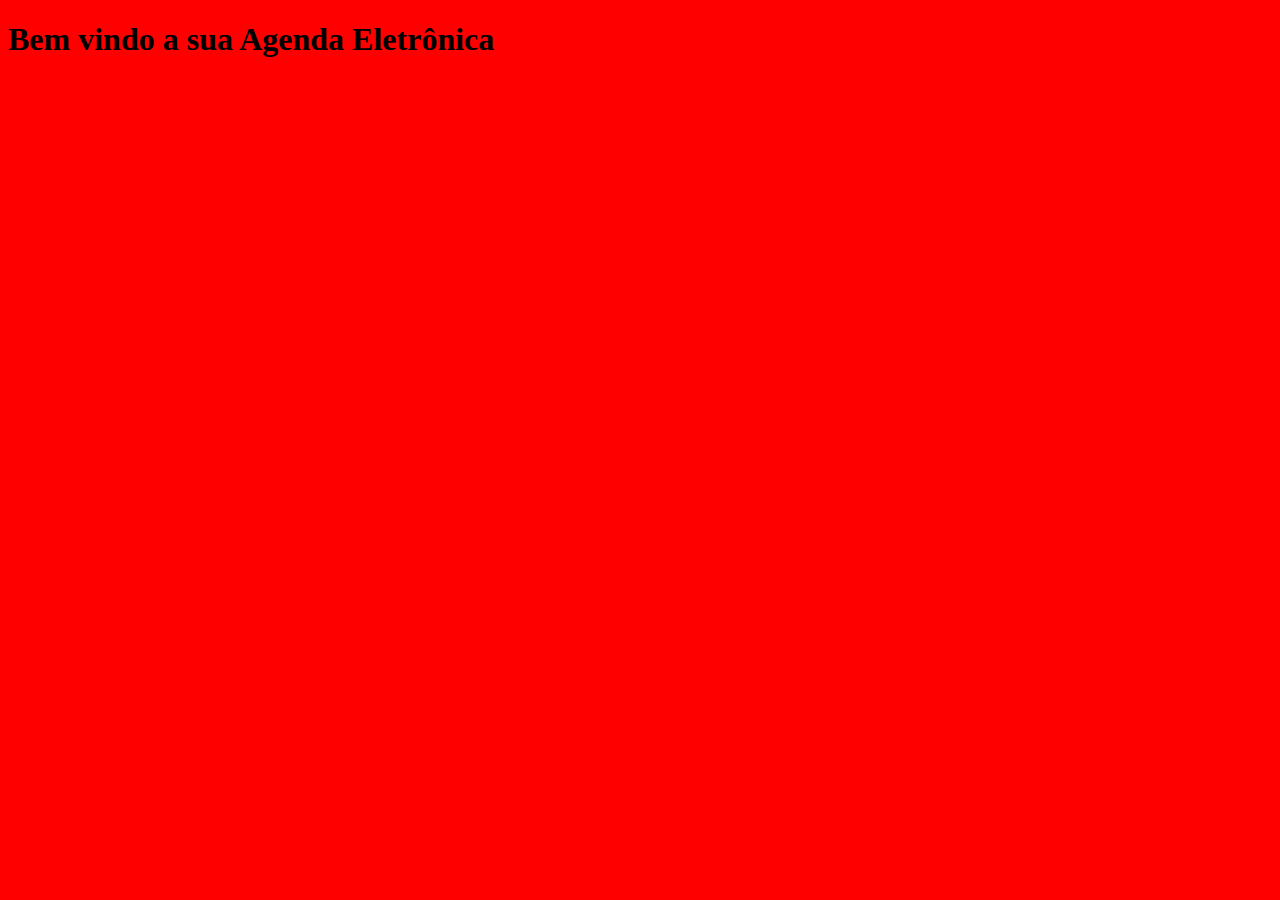
<file: Web/index.html>
<!DOCTYPE html PUBLIC "-//W3C//DTD HTML 4.01 Transitional//EN" "http://www.w3.org/TR/html4/loose.dtd">
<html>
<head>
<meta http-equiv="Content-Type" content="text/html; charset=UTF-8">
<title>fj21 - Agenda Eletrônica</title>
</head>
<body style="background-color: red">
	<h1>Bem vindo a sua Agenda Eletrônica</h1>
</body>
</html>
</file>
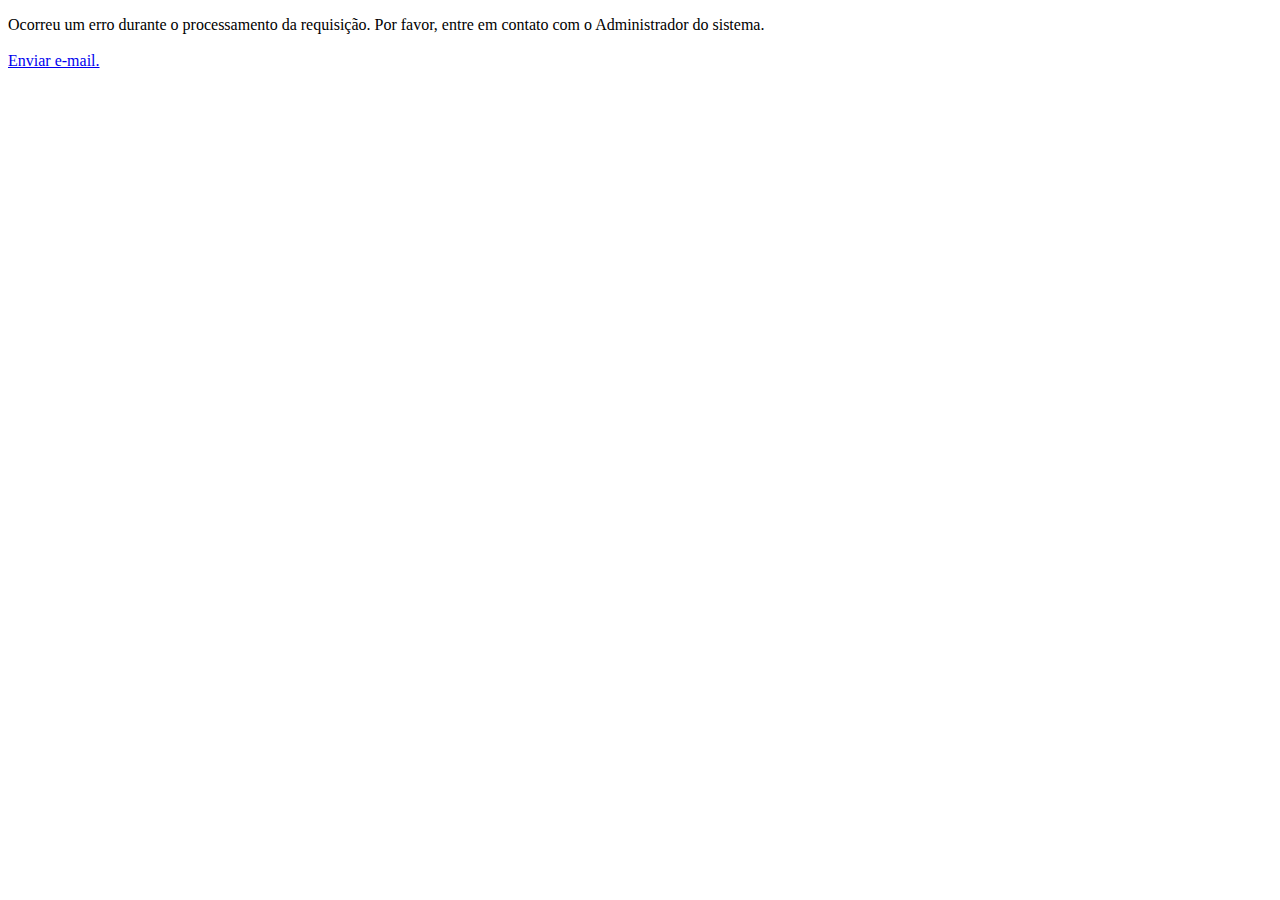
<file: Web/erro.html>
<!DOCTYPE html PUBLIC "-//W3C//DTD HTML 4.01 Transitional//EN" "http://www.w3.org/TR/html4/loose.dtd">
<html>
<head>
<meta http-equiv="Content-Type" content="text/html; charset=UTF-8">
<title>ERROR</title>
</head>
<body>
	<p>
		Ocorreu um erro durante o processamento da requisição. Por favor, entre em contato com o Administrador 
		do sistema.
		
		<br /><br />
		
		<a href="mailto:mauriiciobarbosa@gmail.com"> Enviar e-mail.</a>
	</p>
</body>
</html>
</file>
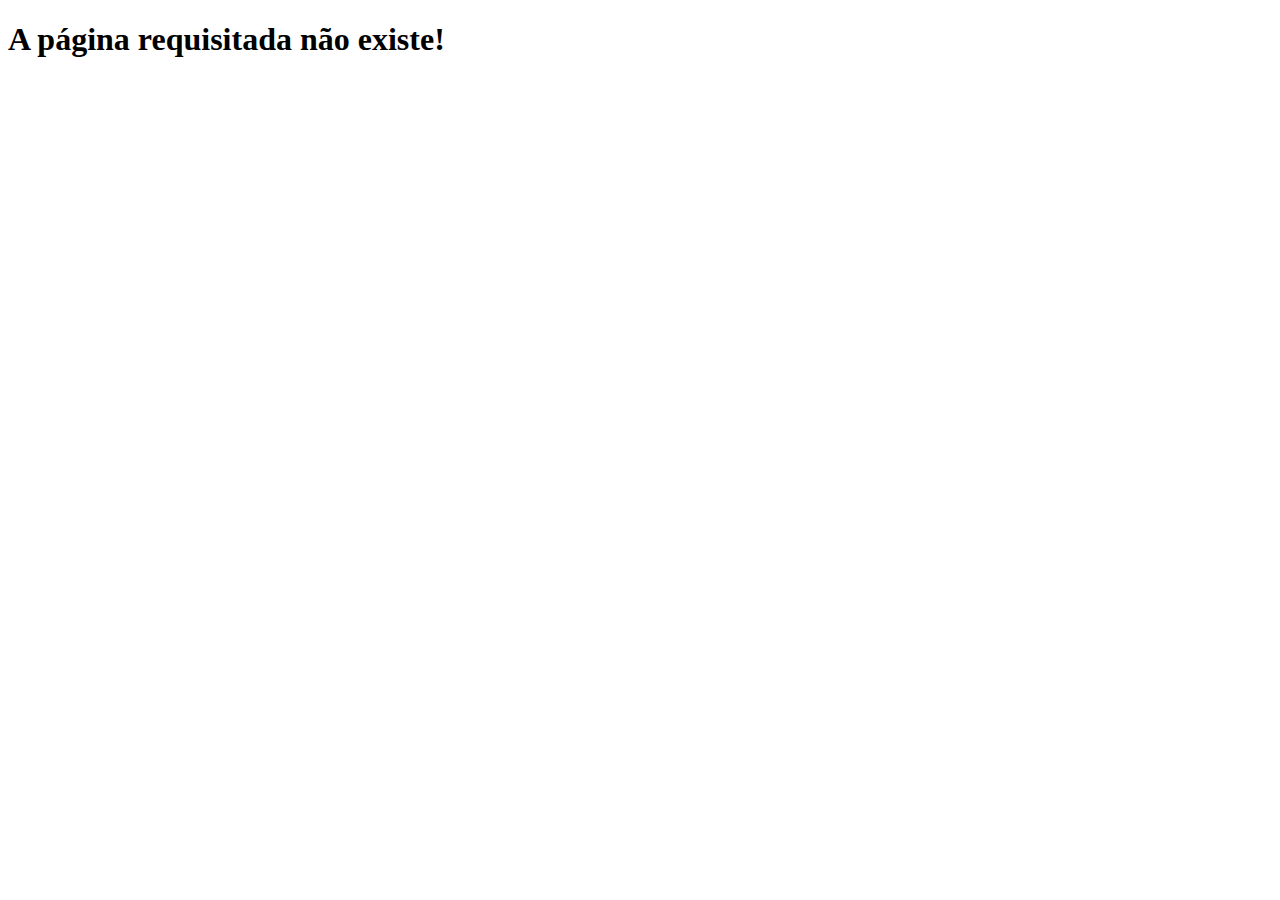
<file: Web/erro404.html>
<!DOCTYPE html PUBLIC "-//W3C//DTD HTML 4.01 Transitional//EN" "http://www.w3.org/TR/html4/loose.dtd">
<html>
	<head>
		<meta http-equiv="Content-Type" content="text/html; charset=UTF-8">
		<title>404 - NOT FOUND</title>
	</head>
	<body>
		<h1>A página requisitada não existe!</h1>
	</body>
</html>
</file>
